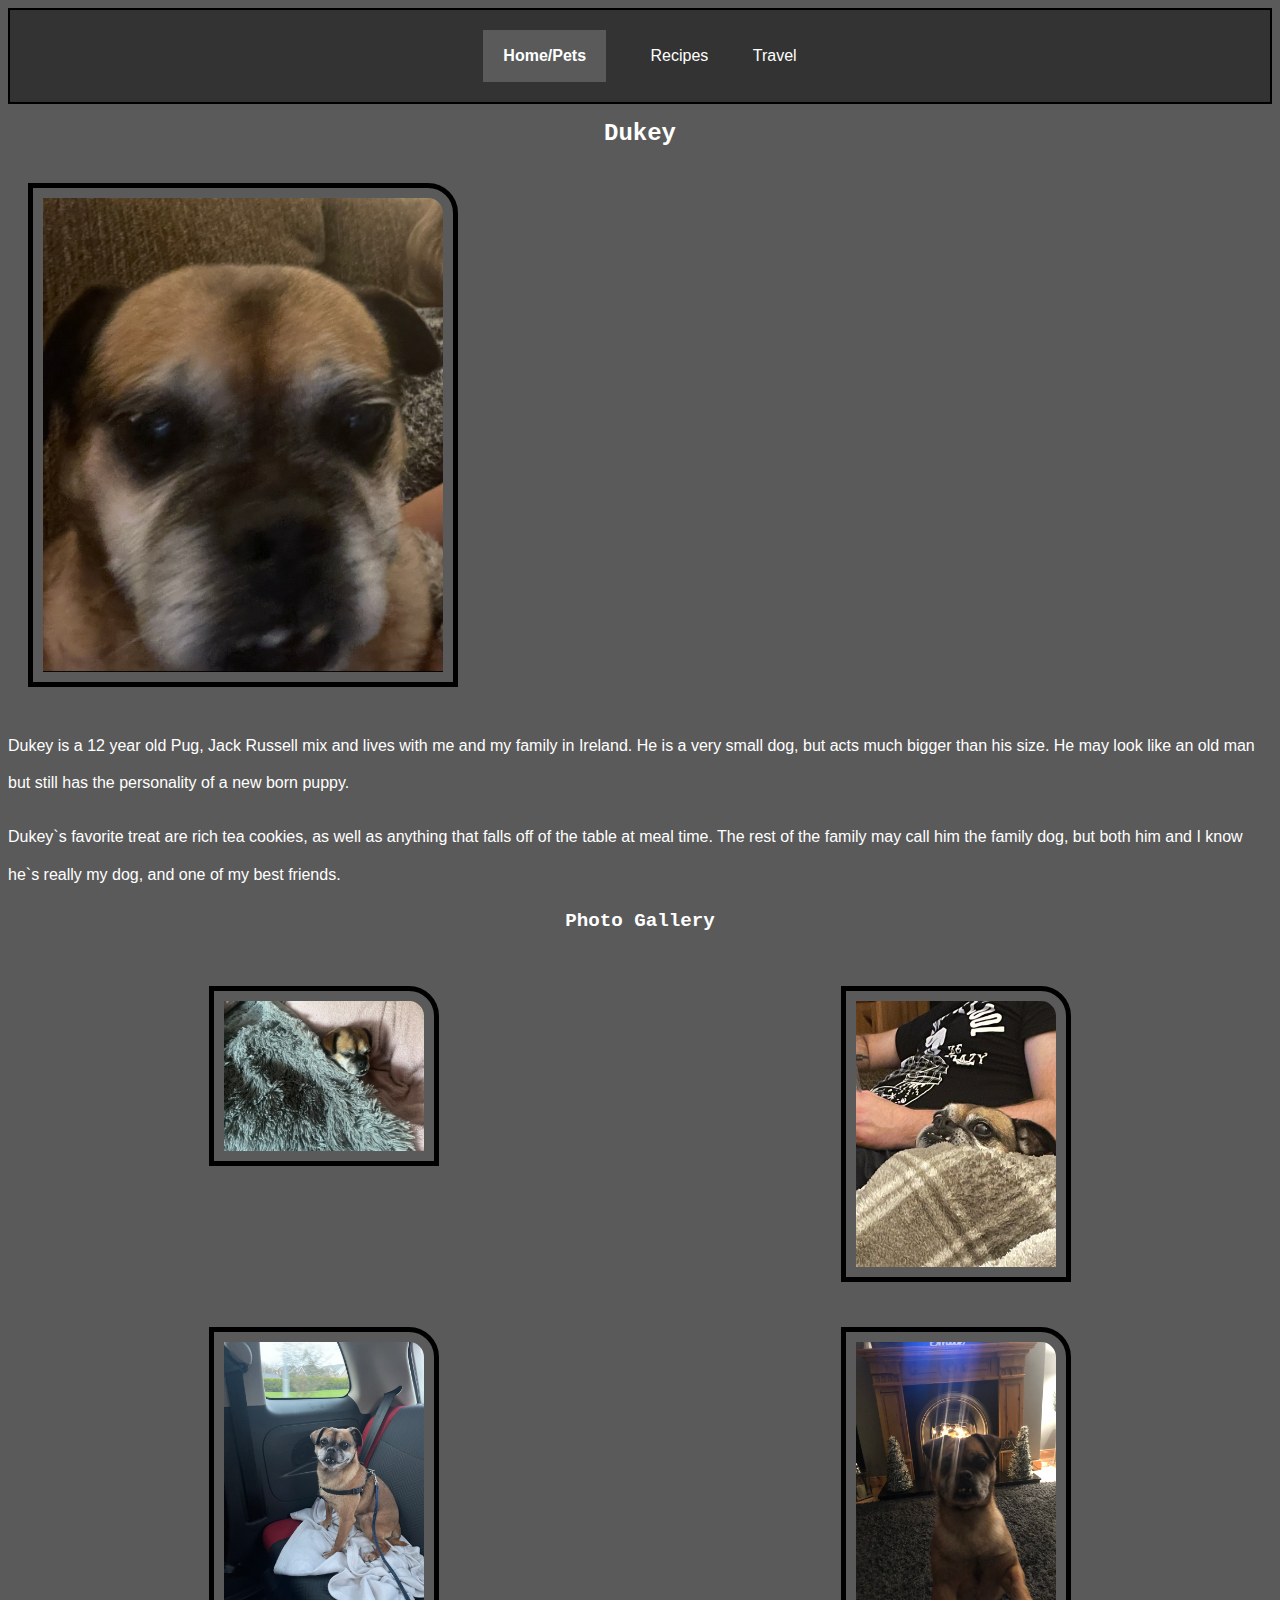
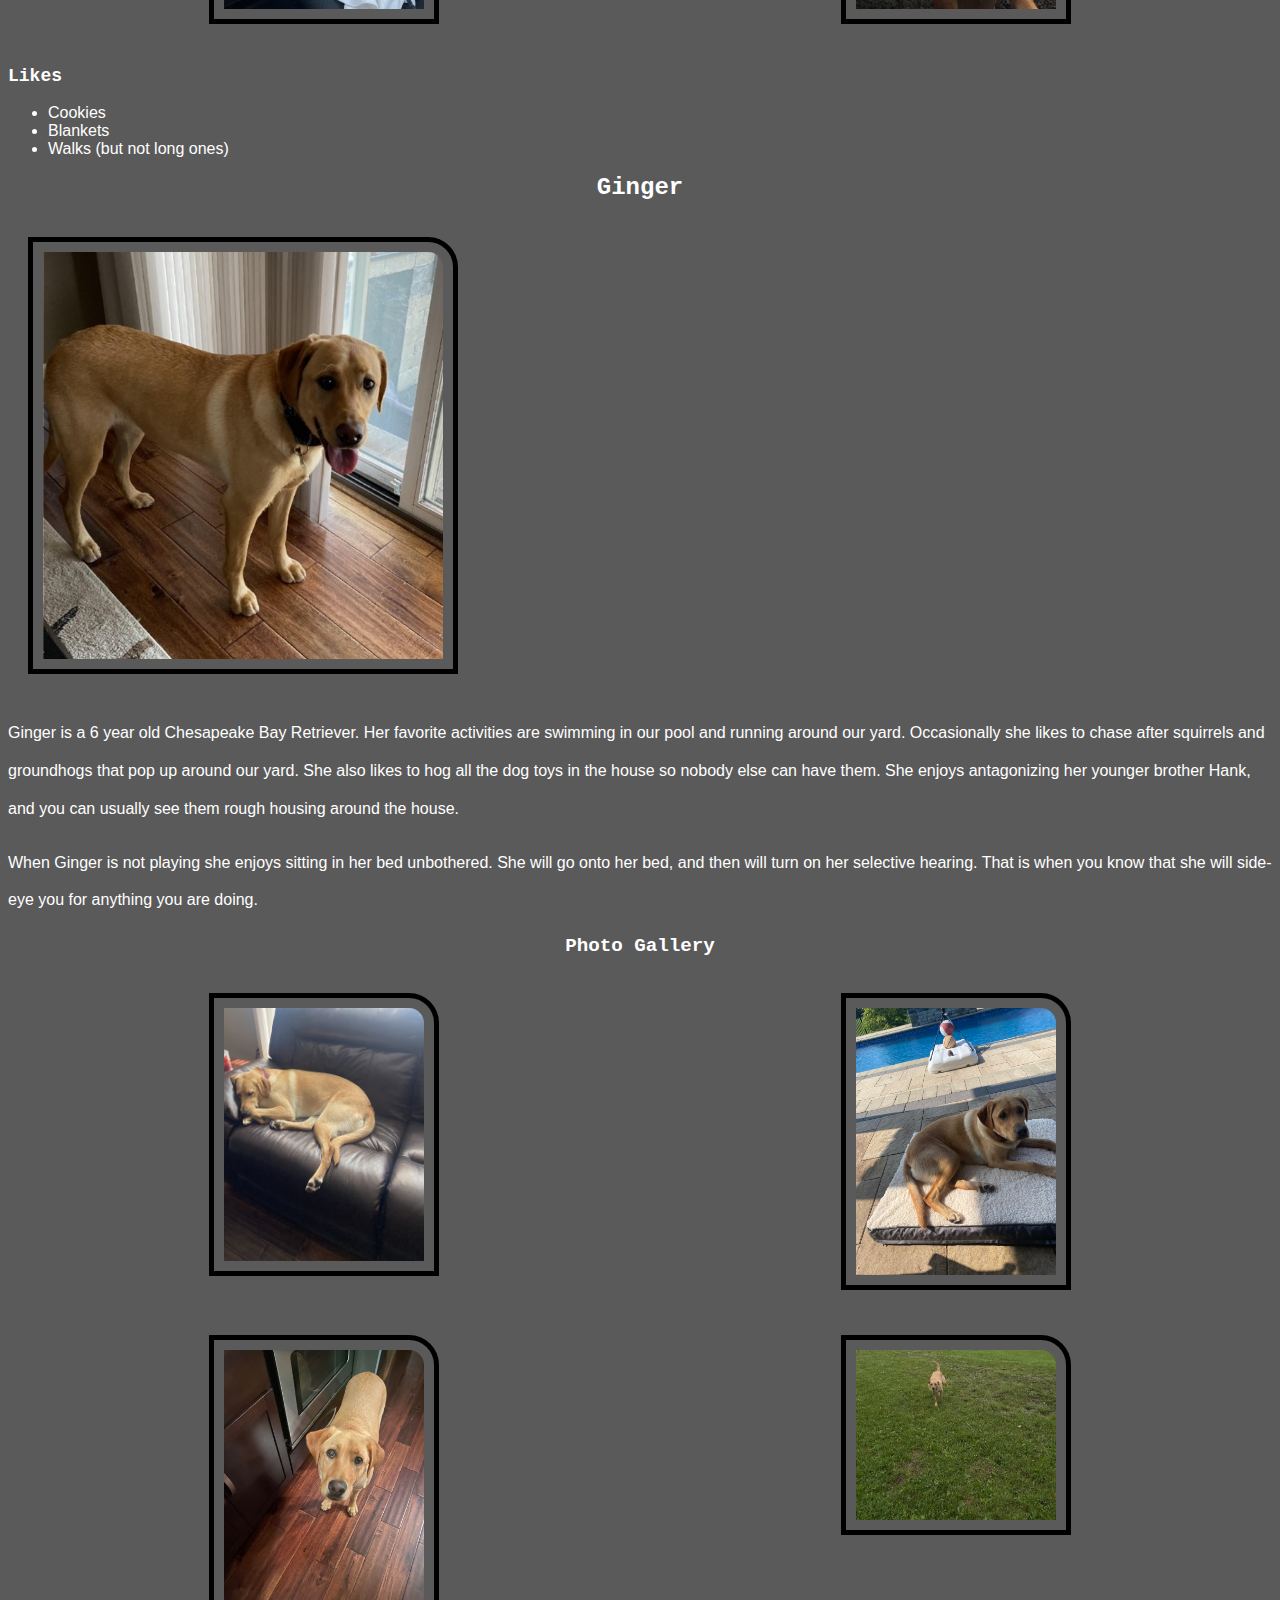
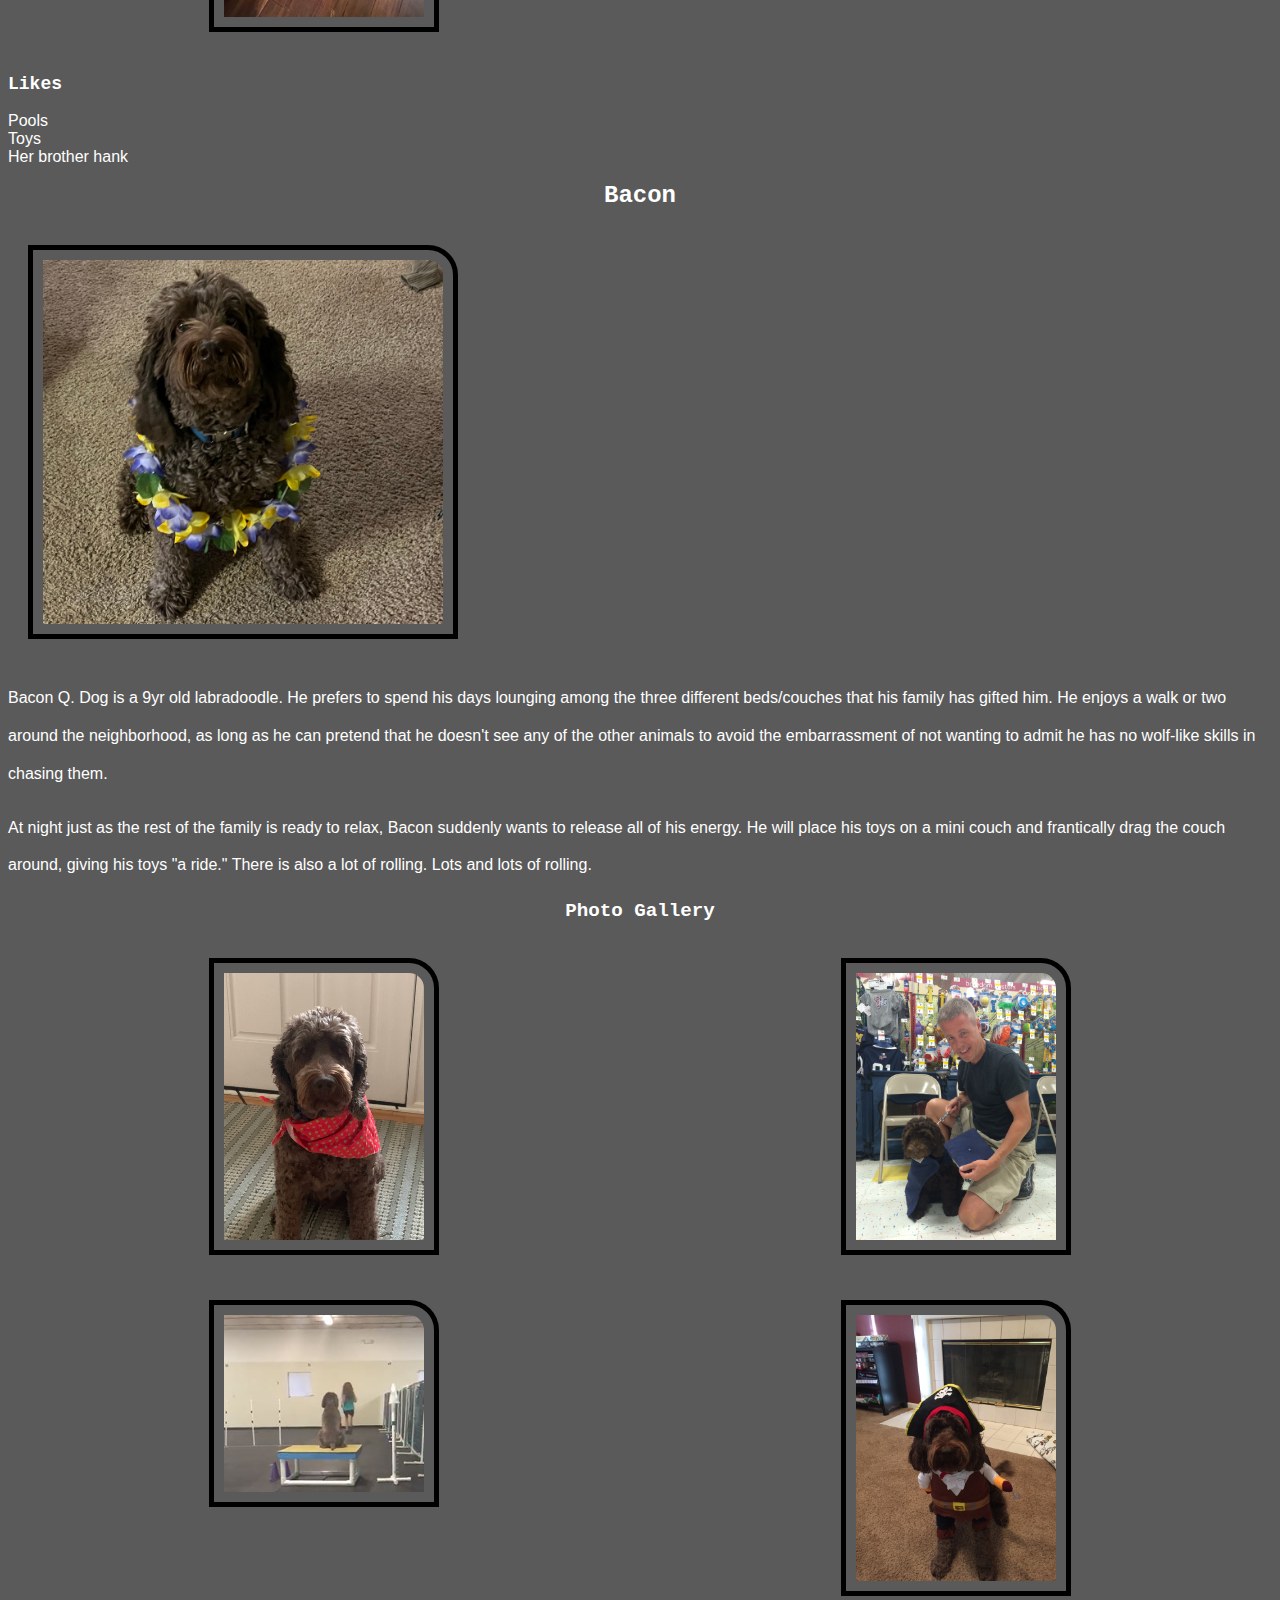
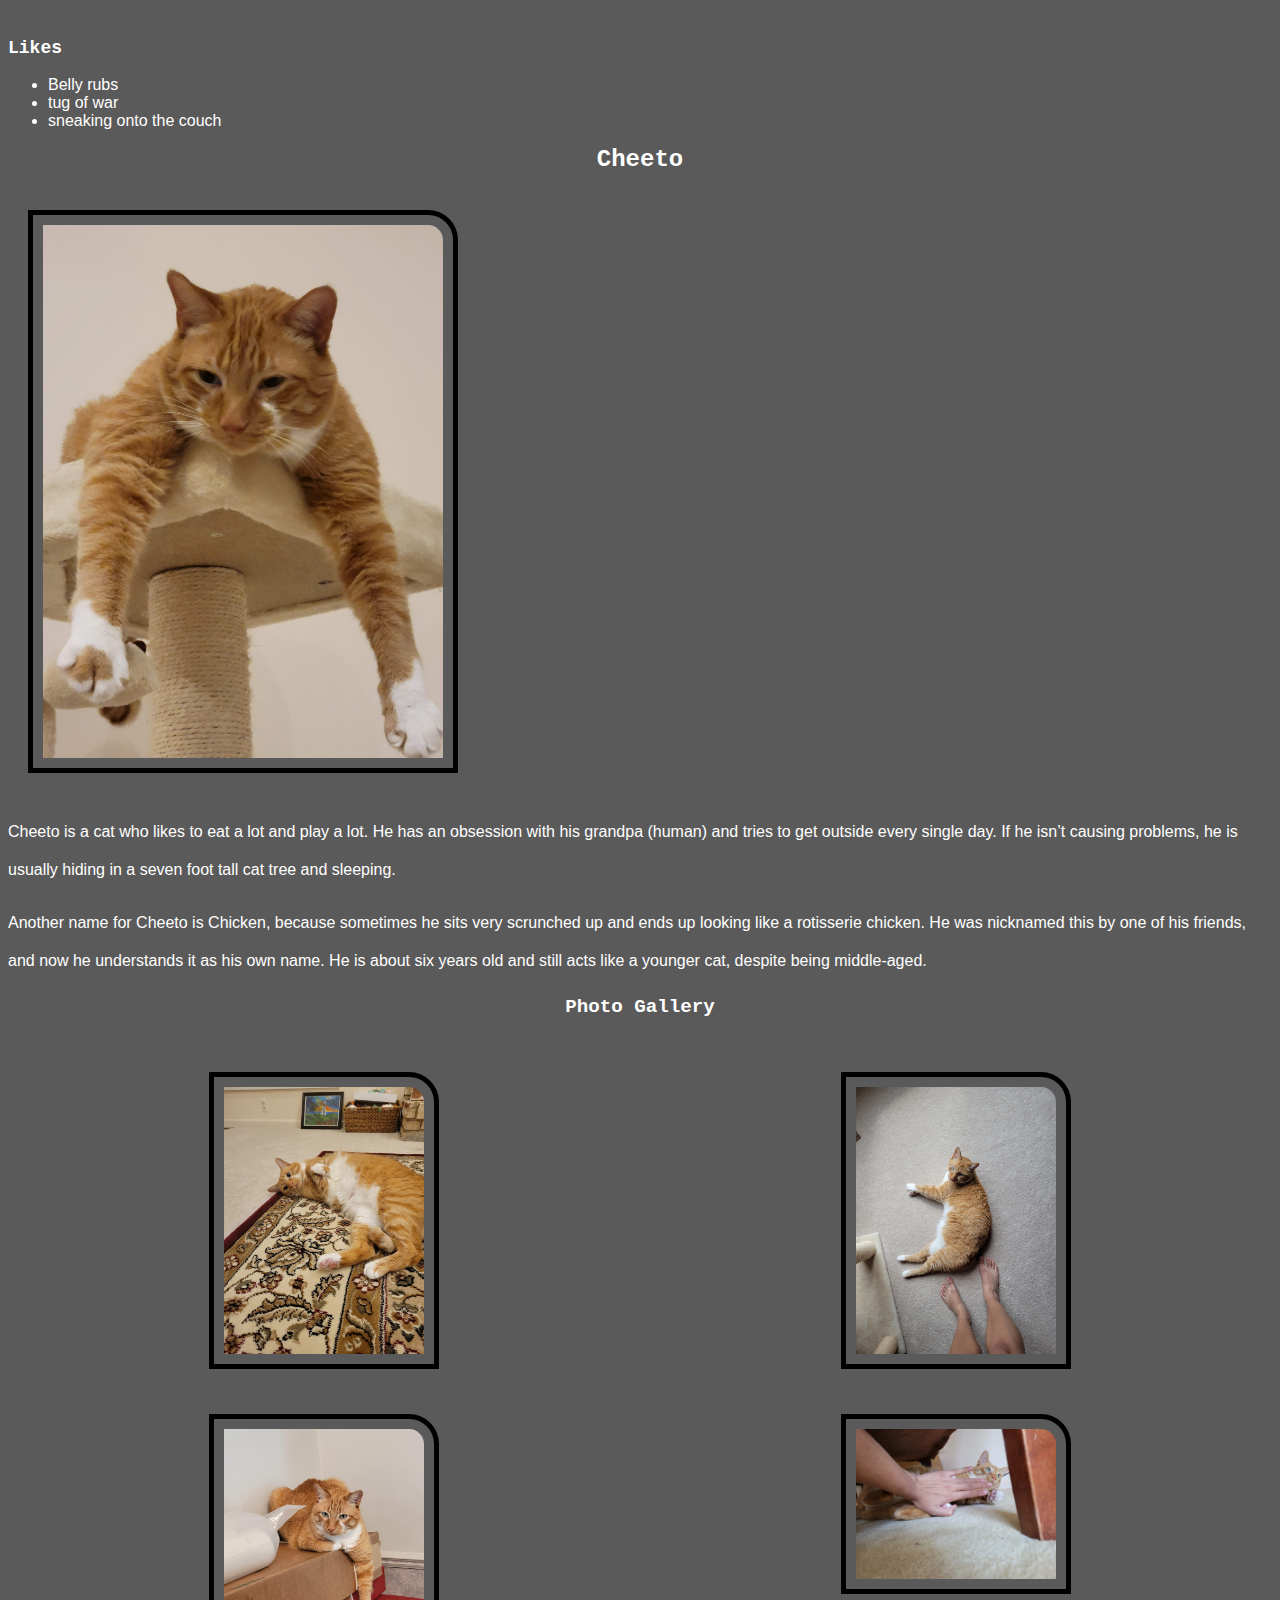
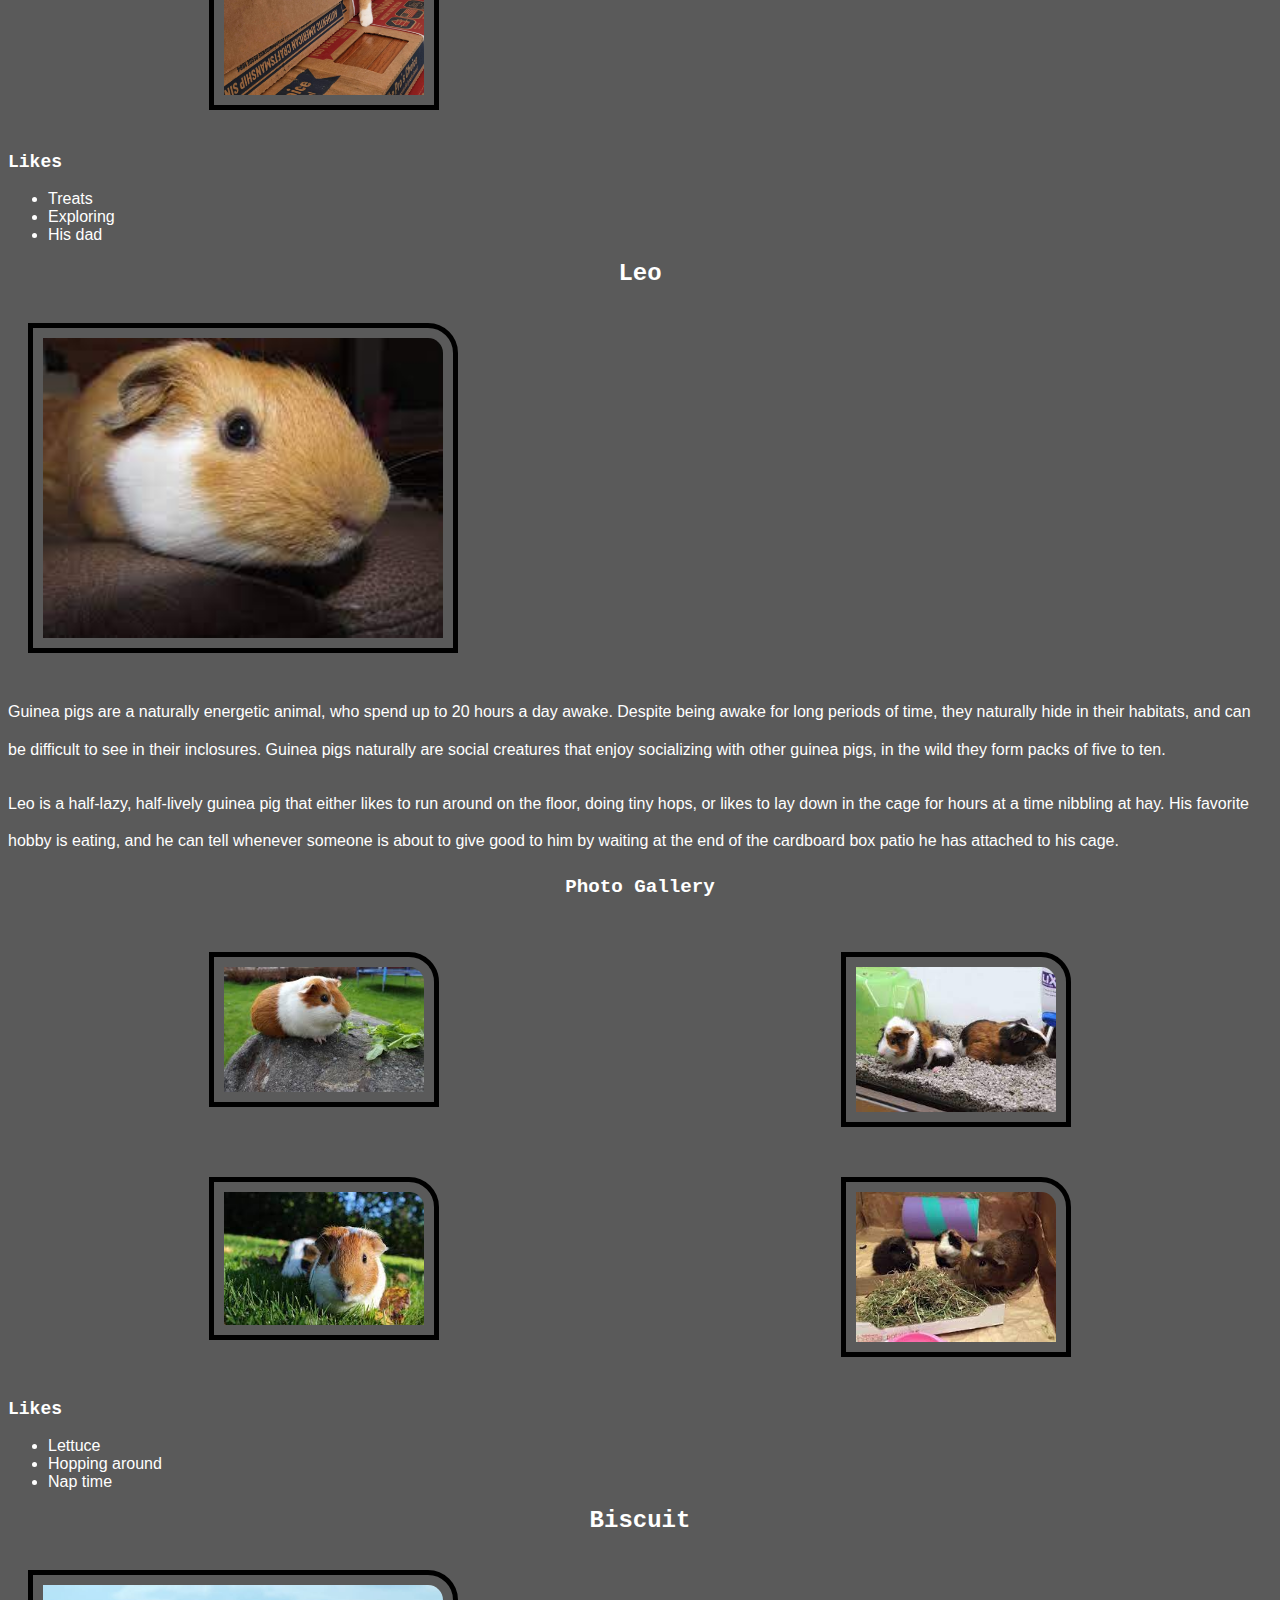
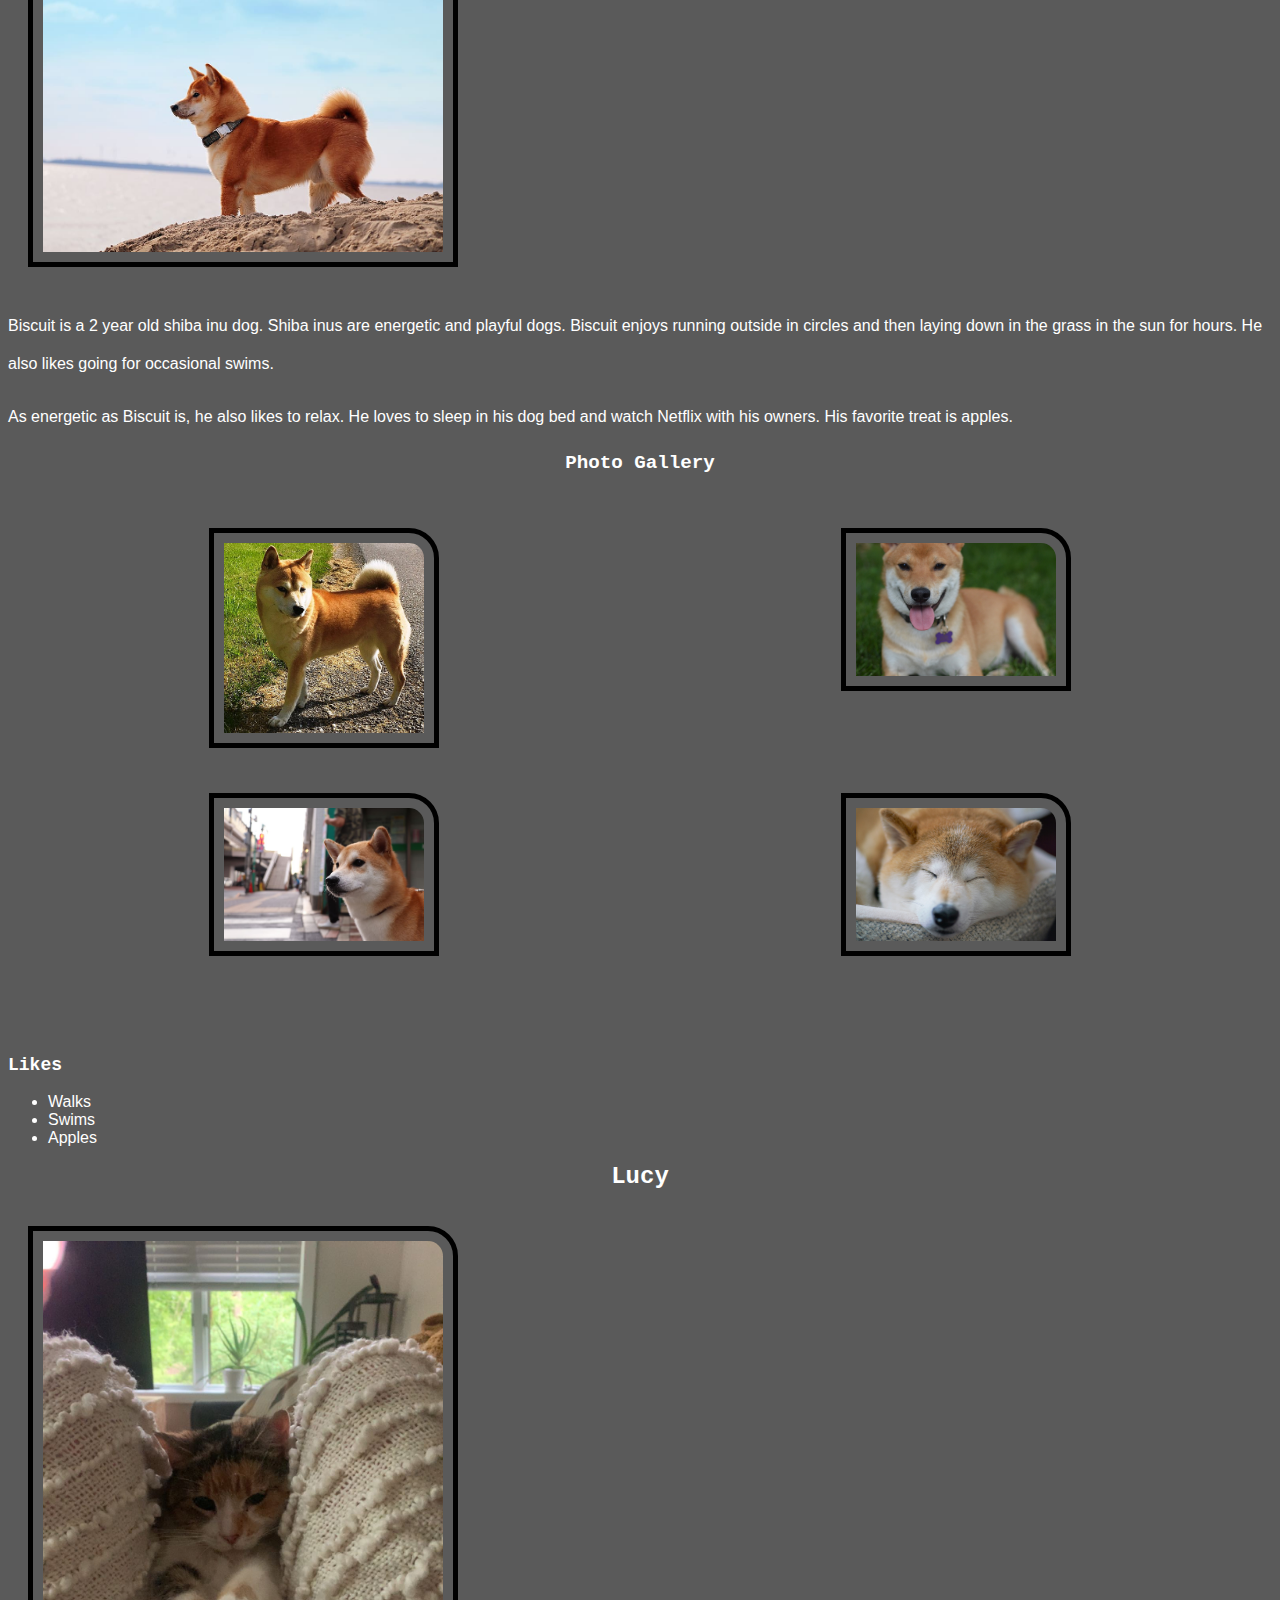
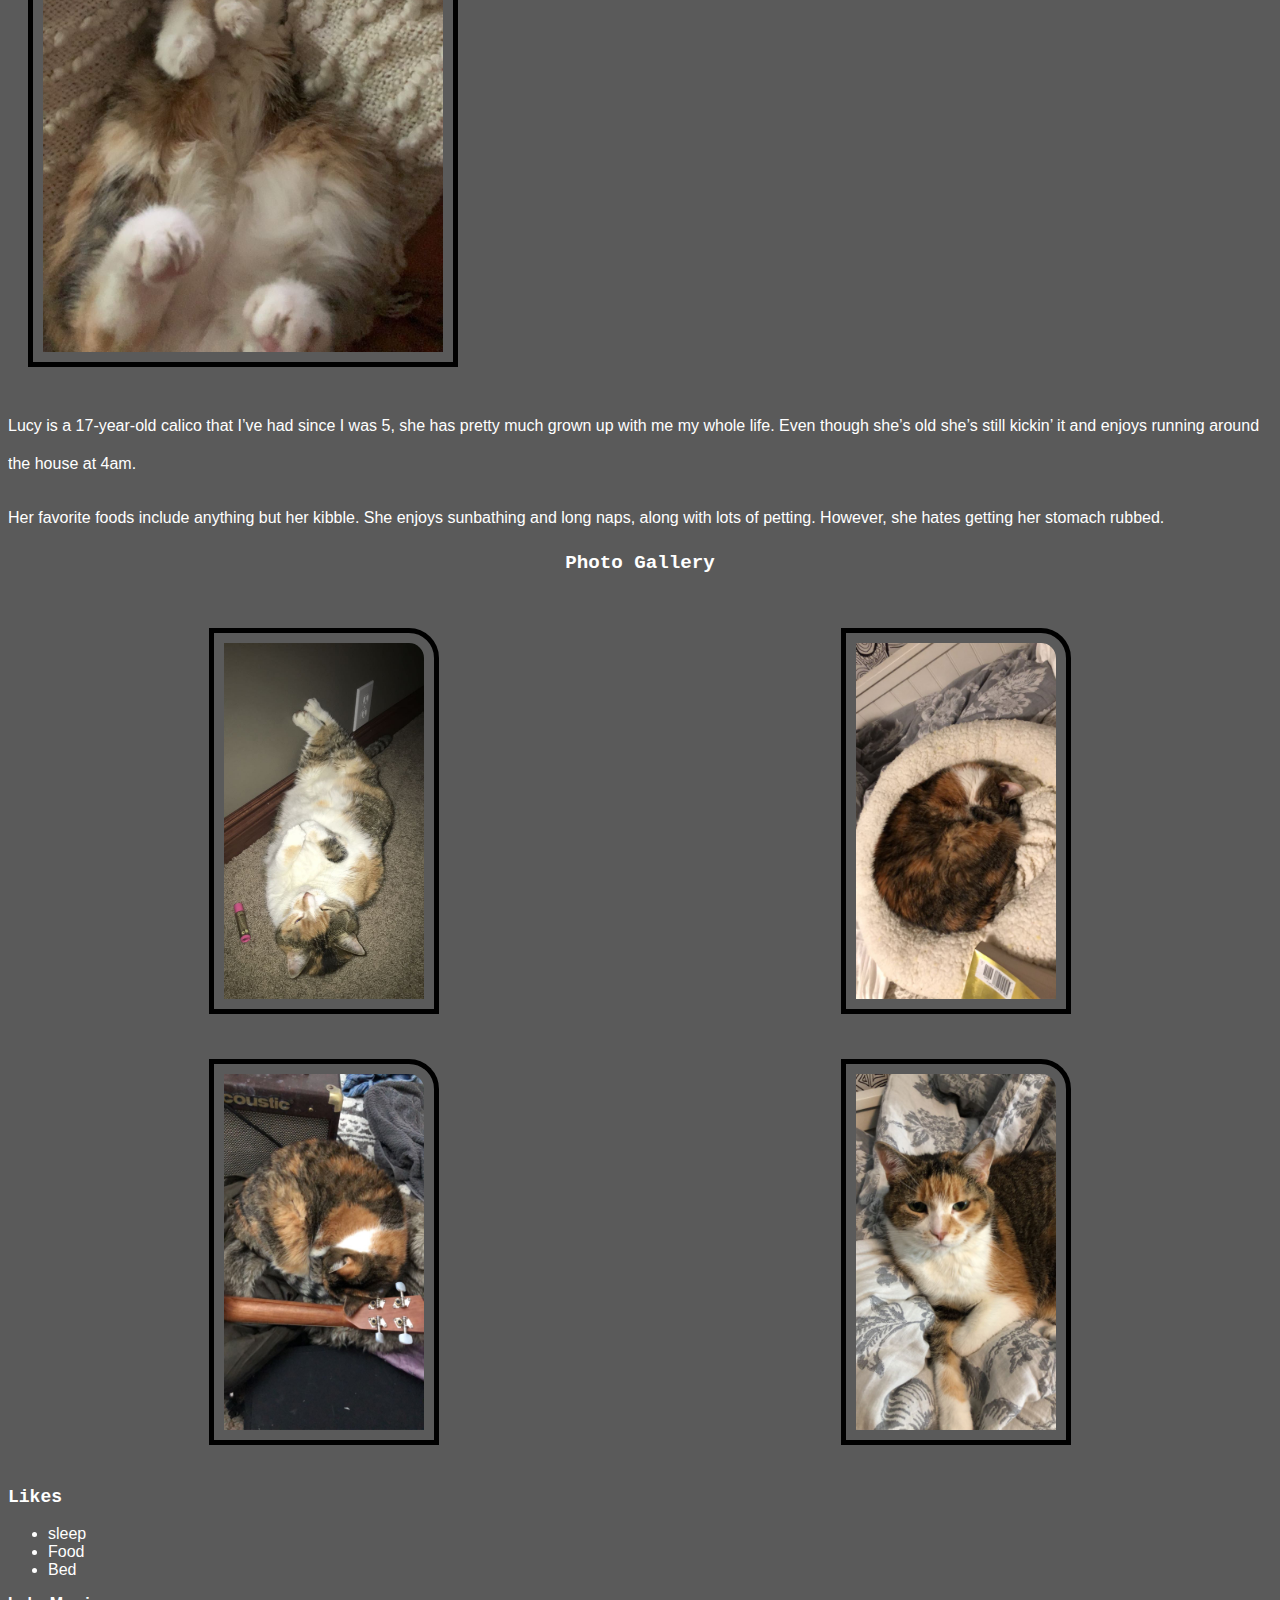
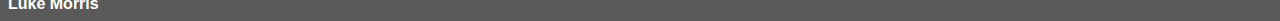
<file: index.html>
<!DOCTYPE html>
<html lang="en">
<head>
    <meta charset="UTF-8">
    <meta http-equiv="X-UA-Compatible" content="IE=edge">
    <meta name="viewport" content="width=device-width, initial-scale=1.0">
    <!-- <link rel="stylesheet" href="css/reset.css"> -->
    <link rel="stylesheet" href="css/style.css">
    <title>Pets-Dukey</title>
</head>
<body>
    <a href="#main" class="skip">Skip to Main Content</a>
    <nav>
        <ul class="navbar">
            <li class="active"><a href="index.html">Home/Pets</a></li>
            <li><a href="recipes.html">Recipes</a></li>
            <li><a href="location.html">Travel</a></li>
        </ul>
    </nav>
    <main id="main">
<h1>Dukey</h1>
<img src ='Images/dukey.jpg' alt="Brown, Pug, Jack Russell mix staring at the camera" width="400">
<p>Dukey is a 12 year old Pug, Jack Russell mix and lives with me and my family in Ireland. He is a very small dog, but acts much bigger than his size. He may look like an old man but still has the personality of a new born puppy.</p>
<p>Dukey`s favorite treat are rich tea cookies, as well as anything that falls off of the table at meal time. The rest of the family may call him the family dog, but both him and I know he`s really my dog, and one of my best friends.</p>
<h2>Photo Gallery</h2><br>
<div class="pet-grid">
<div class="pet1">
    <img src ='Images/dukeysleep.jpg' alt="Dog asleep under a gray blanket" width="200" height="200"><br>
</div>
<div class="pet2">
    <img src ='Images/dukeysuprise.jpg' alt="Dog on a blanket looking behind himself" width="200" height="200"><br>
</div>
<div class="pet3">
    <img src ='Images/dukeyincar.jpg' alt="Dog sitting on a white blanket in the back of a car" width="200" height="200"><br>
</div>
<div class="pet4">
    <img src ='Images/christmasdukey.jpg' alt="Dog looking at camera in front of two small christmas trees" width="200" height="200"><br>
</div>
</div>
<h3>Likes</h3>
<ul>
<li>Cookies</li>
<li>Blankets</li>
<li>Walks (but not long ones)</li>
</ul>

<h1>Ginger</h1>

<img src="Images/ginger.jpg" alt = "Ginger" width = "400"/>
<p> Ginger is a 6 year old Chesapeake Bay Retriever. Her favorite activities are swimming in our pool and running around our yard. Occasionally she likes to chase after squirrels and groundhogs that pop up around our yard. She also likes to hog all the dog toys in the house so nobody else can have them. She enjoys antagonizing her younger brother Hank, and you can usually see them rough housing around the house.</p>
<p>When Ginger is not playing she enjoys sitting in her bed unbothered. She will go onto her bed, and then will turn on her selective hearing. That is when you know that she will side-eye you for anything you are doing.</p>

<h2>Photo Gallery</h2>
<div class="pet-grid">
<div class="pet1">
    <img src="Images/ginger_sleeping.png" alt = "Brown Chesapeake Bay Retriever sleeping." title = "A1 LLC" class = "thumbnail" width = "200"/>
</div>
<div class="pet2">
    <img src="Images/ginger_outside.jpg" alt = "brown chesapeake bay retriever outside" title = "A1 LLC" class = "thumbnail" width = "200"/>
</div>
<div class="pet3">
    <img src="Images/ginger_treats.jpg" alt = "2 year old brown chesapeake bay retriever looking for a treat" title = "A1 LLC" class = "thumbnail" width = "200"/>
</div>
<div class="pet4">
    <img src="Images/ginger_running.png" alt = "Ginger" title = "A1 LLC" class = "thumbnail" width = "200"/>
</div>
</div>
<h3>Likes</h3>
<li>Pools</li>
<li>Toys</li>
<li>Her brother hank</li>

<h1>Bacon</h1>
<img src ='Images/bacon.jpg' alt="Brown labradoodle wearing colorful lei" width="400">
<p>Bacon Q. Dog is a 9yr old labradoodle.  He prefers to spend his days lounging among the three different beds/couches that his family has gifted him.  He enjoys a walk or two around the neighborhood, as long as he can pretend that he doesn't see any of the other animals to avoid the embarrassment of not wanting to admit he has no wolf-like skills in chasing them.</p>
<p>At night just as the rest of the family is ready to relax, Bacon suddenly wants to release all of his energy.  He will place his toys on a mini couch and frantically drag the couch around, giving his toys "a ride."  There is also a lot of rolling.  Lots and lots of rolling. </p>
<h2>Photo Gallery</h2>
<div class="pet-grid">
<div class="pet1">
    <img src ='Images/bacon_bandana.JPG' alt="Brown labradoodle wearing an orange bandana" width="200"><br>
</div>
<div class="pet2">
    <img src ='Images/bacon_graduation.JPG' alt="Small labradoodle puppy wearing a graduation cap and gown." width="200"><br>
</div>
<div class="pet3">
    <img src ='Images/bacon_sit.JPG' alt="Girl and dog demonstrating a sit and stay procedure" width="200"><br>
</div>
<div class="pet4">
    <img src ='Images/bacon_halloween.JPG' alt="Brown labradoodle wearing a pirate costume" width="200"><br>
</div>
</div>
<h3>Likes</h3>
<ul>
<li>Belly rubs</li>
<li>tug of war</li>
<li>sneaking onto the couch</li>
</ul>

<h1>Cheeto</h1>
<img src ='Images/cheeto_cattree.jpg' alt="Orange cat hanging paws off a cat tower" width="400">
<p>Cheeto is a cat who likes to eat a lot and play a lot. He has an obsession with his grandpa (human) and tries to get outside every single day. If he isn’t causing problems, he is usually hiding in a seven foot tall cat tree and sleeping. </p>
<p>Another name for Cheeto is Chicken, because sometimes he sits very scrunched up and ends up looking like a rotisserie chicken. He was nicknamed this by one of his friends, and now he understands it as his own name. He is about six years old and still acts like a younger cat, despite being middle-aged.</p>
<h2>Photo Gallery</h2><br>
<div class="pet-grid">
<div class="pet1">
<img src ='Images/cheeto_carpet.jpg' alt="Cheeto laying sideways on the carpet" width="200"><br>
</div>
<div class="pet2">
<img src ='Images/cheeto_moon.jpg' alt="Cheeto lying in the sun in a half moon crescent shape" width="200"><br>
</div>
<div class="pet3">
<img src ='Images/cheeto_boxes.jpg' alt="Cheeto lying on boxes with one leg hanging off. " width="200"><br>
</div>
<div class="pet4">
<img src ='Images/cheeto_attack.jpg' alt="Cheeto attacked a hand trying to pet him." width="200"><br>
</div>
</div>
<h3>Likes</h3>
<ul>
<li>Treats</li>
<li>Exploring</li>
<li>His dad</li>
</ul>

<h1>Leo</h1>
<img src ='Images/Leo_primary_photo.jpg' alt="Guinea pig doing his best to smile for the camera" width="400">
<p>Guinea pigs are a naturally energetic animal, who spend up to 20 hours a day awake. Despite being awake for long periods of time, they naturally hide in their habitats, and can be difficult to see in their inclosures.  Guinea pigs naturally are social creatures that enjoy socializing with other guinea pigs, in the wild they form packs of five to ten.</p>
<p>Leo is a half-lazy, half-lively guinea pig that either likes to run around on the floor, doing tiny hops, or likes to lay down in the cage for hours at a time nibbling at hay. His favorite hobby is eating, and he can tell whenever someone is about to give good to him by waiting at the end of the cardboard box patio he has attached to his cage.</p>
<h2>Photo Gallery</h2><br>
<div class="pet-grid">
<div class="pet1">
<img src ='Images/Leo_greens.jpg' alt="Leo enjoying leafy greens" width="200"><br>
</div>
<div class="pet2">
<img src ='Images/Leo_run.jpg' alt="Leo running across his cage as fast as he can." width="200"><br>
</div>
<div class="pet3">
<img src ='Images/Leo_smile.jpg' alt="Leo smiling for the camera." width="200"><br>
</div>
<div class="pet4">
<img src ='Images/Leo_escape.jpg' alt="Leo socializing with other guinea pigs as they plan their escape." width="200"><br>
</div>
</div>
<h3>Likes</h3>
<ul>
<li>Lettuce</li>
<li>Hopping around</li>
<li>Nap time</li>
</ul>

<h1>Biscuit</h1>
<img src ='Images/biscuit1.jpeg' alt="Shiba sitting in front of pond with stones in the background" width="400">
<p>Biscuit is a 2 year old shiba inu dog. Shiba inus are energetic and playful dogs. Biscuit enjoys running outside in circles and then laying down in the grass in the sun for hours. He also likes going for occasional swims.</p>
<p>As energetic as Biscuit is, he also likes to relax. He loves to sleep in his dog bed and watch Netflix with his owners. His favorite treat is apples.</p>
<h2>Photo Gallery</h2><br>
<div class="pet-grid">
<div class="pet1">
<img src ='Images/biscuit2.jpeg' alt="Biscuit standing in the sunlight" width="200"><br>
</div>
<div class="pet2">
<img src ='Images/biscuit3.jpeg' alt="Biscuit smiling for the camera" width="200"><br>
</div>
<div class="pet3">
<img src ='Images/biscuit4.jpeg' alt="Biscuit standing near the road" width="200"><br>
</div>
<div class="pet4">
<img src ='Images/biscuit5.jpeg' alt="Biscuit sleeping" width="200"><br>
</div>
</div>
<h3>Likes</h3>
<ul>
<li>Walks</li>
<li>Swims</li>
<li>Apples</li>
</ul>

<h1>Lucy</h1>
<img src ='Images/Lucy.JPG' alt="Calico with white, orange, and black coloring" width="400">
<p>Lucy is a 17-year-old calico that I’ve had since I was 5, she has pretty much grown up with me my whole life. Even though she’s old she’s still kickin’ it and enjoys running around the house at 4am.</p>
<p>Her favorite foods include anything but her kibble. She enjoys sunbathing and long naps, along with lots of petting. However, she hates getting her stomach rubbed.</p>
<h2>Photo Gallery</h2><br>
<div class="pet-grid">
<div class="pet1">
<img src ='Images/Lucy_upsidedown.JPG' alt="Lucy laying on her back" width="200"><br>
</div>
<div class="pet2">
<img src ='Images/Lucy_sleeping.JPG' alt="Lucy curled up in her bed sleeping" width="200"><br>
</div>
<div class="pet3">
<img src ='Images/Lucy_sleepingpt2.JPG' alt="Lucy curled up sleeping" width="200"><br>
</div>
<div class="pet4">
<img src ='Images/Lucy_laying.JPG' alt="Lucy laying staring at the camera" width="200"><br>
</div>
</div>
<h3>Likes</h3>
<ul>
<li>sleep</li>
<li>Food</li>
<li>Bed</li>
</ul>
<b>Luke Morris</b>

   </main> 
</body>
</html>
</file>
<file: css/style.css>
body{
    background-color: 	#5A5A5A;
    font-family: "Roboto", sans-serif;
    color: white;
}

h1{
    font-size: x-large;
    font-family: 'Courier New', Courier, monospace;
    text-align: center;
}

h2{
    font-size: larger;
    font-family: 'Courier New', Courier, monospace;
}

h3{
    font-size: large;
    font-family: 'Courier New', Courier, monospace;
}

p{
    line-height: 1cm;
}

img{
    border-style: solid;
    border-width: 5px;
    padding: 10px;
    margin: 20px;
    border-top-right-radius: 30px;
    align-items: center;
    border-color: black;

}

nav{
    border: 2px solid black;
}
.navbar {
    list-style-type: none;
    padding: 20px 0;
    margin: 0;
    background-color: #333;
    text-align: center;
}

.navbar li {
    display: inline;
    margin: 0 20px;
}

.navbar a {
    text-decoration: none;
    color: white;
    line-height: 2;
}

.navbar li.active {
    display: inline-block;
    padding: 10px 20px;
    background-color: #5A5A5A;
    color: white;
    font-weight: bold;
}

/* button {
    background: #0099ff;
    background-image: -webkit-linear-gradient(top, #0099ff, #000000);
    background-image: -moz-linear-gradient(top, #0099ff, #000000);
    background-image: -ms-linear-gradient(top, #0099ff, #000000);
    background-image: -o-linear-gradient(top, #0099ff, #000000);
    background-image: linear-gradient(to bottom, #0099ff, #000000);
    -webkit-border-radius: 60;
    -moz-border-radius: 60;
    border-radius: 60px;
    text-shadow: 0px 1px 3px #000000;
    font-family: Arial;
    color: #ffffff;
    font-size: 30px;
    padding: 10px 20px 10px 20px;
    text-decoration: none;
  }
  
button:hover {
    background: #000000;
    text-decoration: none;
  } */

  a[href="#main"] {
    display: none;
  }
  a[href="#main"]:focus {
    display: block;
  }
  .skip{
      position: absolute;
      top: -40px;
      left: 0;
      padding: 5px;
      text-align: center;
      text-decoration: none;
      transition: top 0.3s;
  }
  .skip:focus, .skip:active{
      top: 0;
  }
  .food-grid {
    display: grid;
    grid-template-columns: 1fr 1fr;
    grid-gap: 5px;
    text-align: center;
}

.food1 {
    grid-column: 1 / span 2;
}

.food2, .food3 {
    align-self: end;
}


.food-grid img {
    max-width: 100%;
    height: auto;
}

.pet-grid {
    display: grid;
    grid-template-columns: repeat(2, 1fr);
    grid-template-rows: repeat(2, 1fr);
    grid-gap: 1px;
    text-align: center;
}

.pet1 {
    grid-column: 1;
    grid-row: 1;
}

.pet2 {
    grid-column: 2;
    grid-row: 1;
}

.pet3 {
    grid-column: 1;
    grid-row: 2;
}

.pet4 {
    grid-column: 2;
    grid-row: 2;
}

.pet-grid img {
    max-width: 100%;
    height: auto;
}

h2{
    text-align: center;
}

@media (max-width: 768px) {
    .pet-grid {
        grid-template-columns: repeat(1, 1fr);
      }

      .pet1,
      .pet2,
      .pet3,
      .pet4 {
        grid-column: auto;
        grid-row: auto;
      }

      h1, h2, h3, p {
        text-align: center;
      }

      .navbar {
        text-align: left;
      }
  }
</file>
